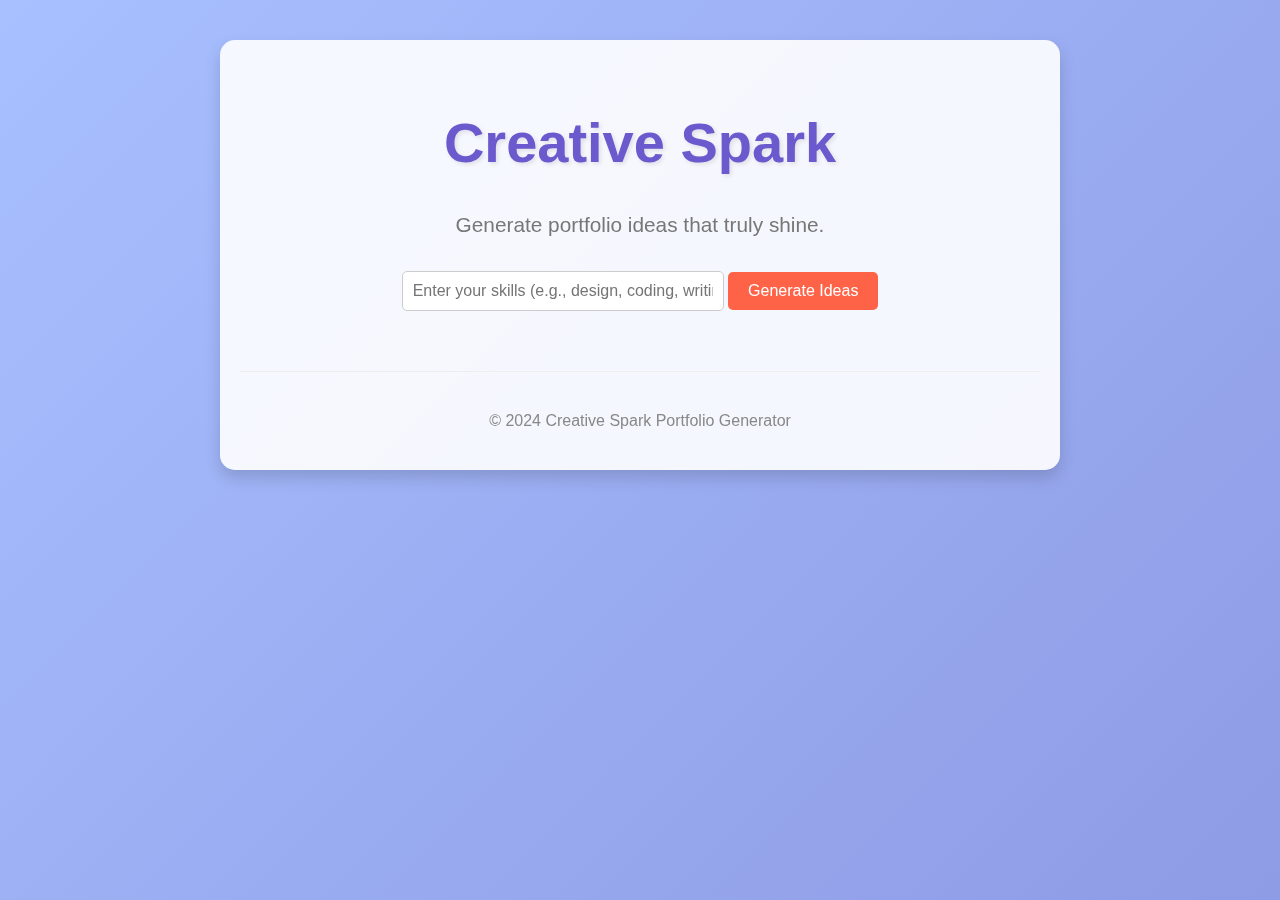
<file: index.html>
<!DOCTYPE html>
<html lang="en">
<head>
    <meta charset="UTF-8">
    <meta name="viewport" content="width=device-width, initial-scale=1.0">
    <title>Creative Spark Portfolio Generator</title>
    <link rel="stylesheet" href="style.css">
</head>
<body>
    <div class="spark-container">
        <header>
            <h1>Creative Spark</h1>
            <p>Generate portfolio ideas that truly shine.</p>
        </header>
        <div class="controls">
            <input type="text" id="user-skills" placeholder="Enter your skills (e.g., design, coding, writing)">
            <button id="generate-button">Generate Ideas</button>
        </div>
        <main id="idea-space">
        </main>
        <footer>
            <p>&copy; 2024 Creative Spark Portfolio Generator</p>
        </footer>
    </div>
    <div class="background-visual"></div>
    <script src="script.js"></script>
</body>
</html>
</file>
<file: style.css>
body {
    font-family: 'Raleway', sans-serif;
    margin: 0;
    padding: 0;
    color: #333;
    line-height: 1.6;
    overflow: hidden; /* Prevent scrollbars */
}

.spark-container {
    max-width: 800px;
    margin: 40px auto;
    padding: 20px;
    position: relative; /* For z-index */
    z-index: 1; /* Place content above background */
    background: rgba(255, 255, 255, 0.9); /* Slightly transparent background */
    border-radius: 15px;
    box-shadow: 0 8px 16px rgba(0, 0, 0, 0.15);
}

header {
    text-align: center;
    margin-bottom: 30px;
}

header h1 {
    font-size: 3.5em;
    color: #6a5acd; /* Vibrant purple */
    margin-bottom: 10px;
    text-shadow: 2px 2px 4px rgba(0, 0, 0, 0.1);
}

header p {
    font-size: 1.3em;
    color: #777;
}

.controls {
    text-align: center;
    margin-bottom: 20px;
}

#user-skills {
    padding: 10px;
    border: 1px solid #ccc;
    border-radius: 5px;
    width: 300px;
    font-size: 1em;
}

#generate-button {
    padding: 10px 20px;
    background-color: #ff6347; /* Tomato red */
    color: white;
    border: none;
    border-radius: 5px;
    cursor: pointer;
    font-size: 1em;
    transition: background-color 0.3s ease;
}

#generate-button:hover {
    background-color: #e25241;
}

#idea-space {
    display: flex;
    flex-wrap: wrap;
    justify-content: center;
}

.idea-card {
    background-color: rgba(255, 255, 255, 0.8);
    border-radius: 10px;
    padding: 20px;
    margin: 20px;
    width: 300px;
    box-shadow: 0 4px 8px rgba(0, 0, 0, 0.1);
    transition: transform 0.3s ease;
}

.idea-card:hover {
    transform: translateY(-5px);
}

.idea-card h2 {
    color: #483d8b; /* Dark slate blue */
    font-size: 1.8em;
    margin-bottom: 10px;
}

.idea-card p {
    color: #666;
}

footer {
    text-align: center;
    margin-top: 40px;
    padding-top: 20px;
    border-top: 1px solid #eee;
    color: #888;
}

.background-visual {
    position: fixed;
    top: 0;
    left: 0;
    width: 100%;
    height: 100%;
    background: linear-gradient(135deg, #a8c0ff, #3f2b96); /* Gradient background */
    background-size: 400% 400%;
    animation: gradientAnimation 15s ease infinite; /* Animated gradient */
    z-index: 0; /* Place background behind content */
}

@keyframes gradientAnimation {
    0% {
        background-position: 0% 50%;
    }
    50% {
        background-position: 100% 50%;
    }
    100% {
        background-position: 0% 50%;
    }
}
</file>
